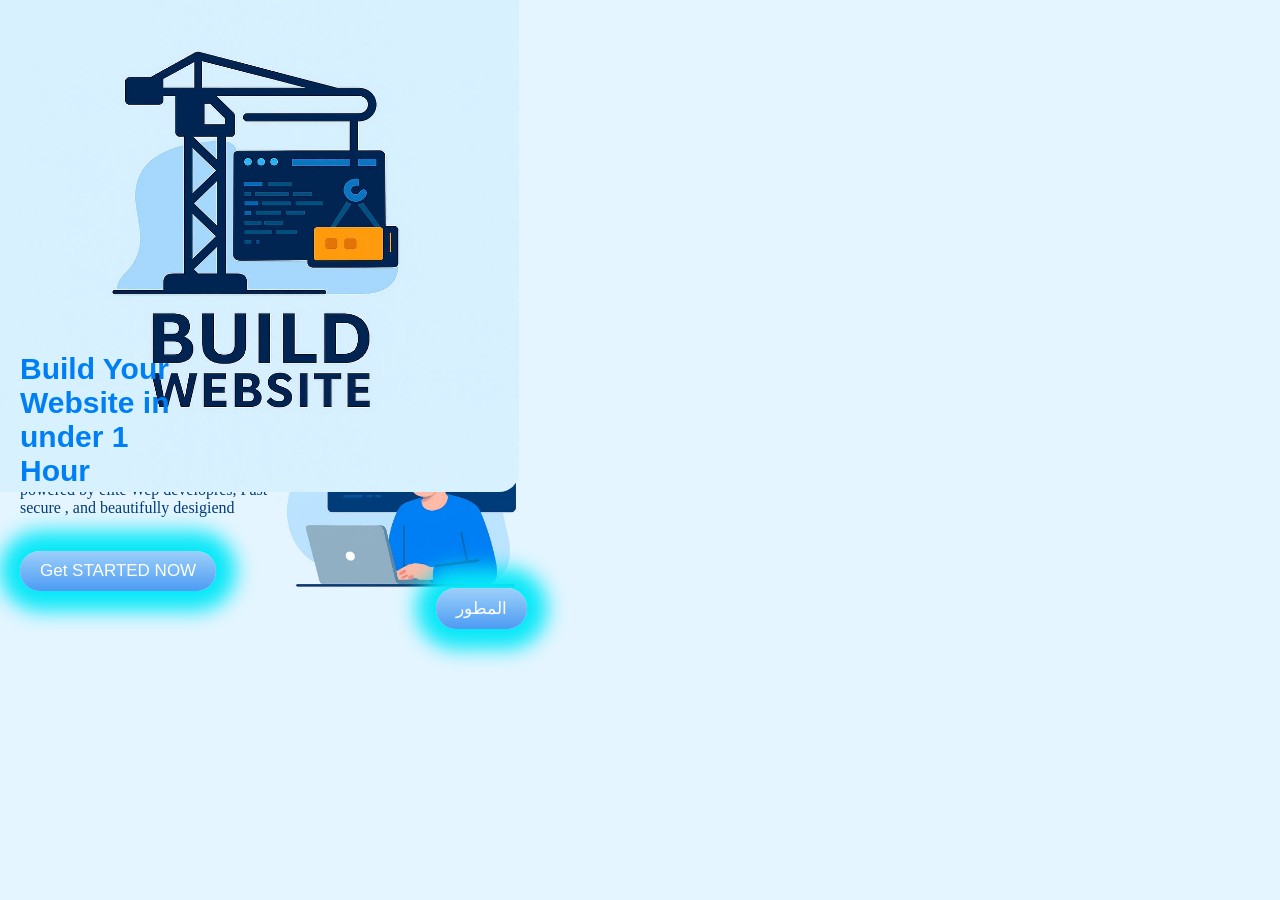
<file: index.html>
<!DOCTYPE html>
<html lang="en">
<head>
  <meta name="description" content="نحن نقدم خدمات تطوير وبرمجة مواقع ويب للأفراد والشركات. إذا كنت لا تعرف البرمجة، نحن نبرمج موقعك من الصفر بجودة عالية وتصميم احترافي.">
  <meta name="keywords" content=" مواقع,تطوير,نقدم,تعلم,مواقع,تطوير مواقع, برمجة مواقع, تصميم مواقع, مواقع ويب احترافية, خدمات تطوير الويب, انشاء موقع الكتروني">
  <meta name="author" content="Bulid your website today">
  <meta name="robots" content="index, follow">       
  <link rel="icon"  type="image/icon" href="imges">
  
    <link rel="stylesheet" href="style.css">
    <meta charset="UTF-8">
    <meta name="viewport" content="width=device-width, initial-scale=1.2">
    <title>Bulid your website today</title>
</head>
<body>
  <!-- Top fog overlay (appears when user scrolls down) -->
  <div id="top-fog" aria-hidden="true"></div>
    <div class="right">
      <div>
    <a href="Bulid.html">
    <button  class="moving">
        Get STARTED NOW
    </button>
    </a>
      <p>
        powered by elite Wep developres, Fast
        secure , and beautifully desigiend
      </p>
      <img src="imges/IMG-20251019-WA0000.jpg">
      </div>
      <div class="cont">
        <div class="left">
          <img class="se" width="243" src="imges/IMG-2020202.jpg"> 
        </div>
      </div>
      <h1>
        Build Your Website in under 1 Hour
      </h1>
    </div>
    <div class="as">
      <button class="asw" onclick="alert('Adame 👨‍💻✨ whatsapp📱0712421431')">المطور</button>
    </div>
</body>
</html>
</file>
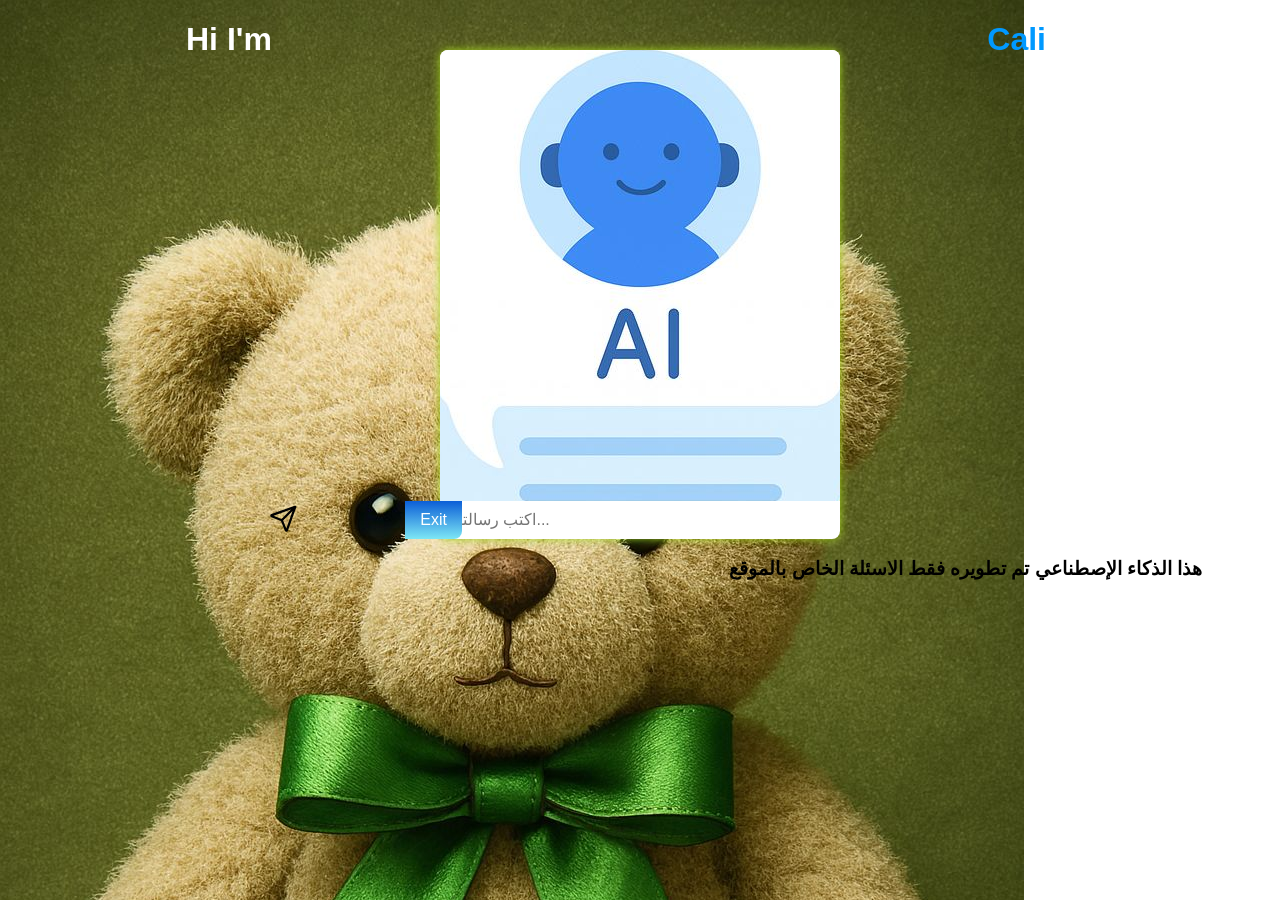
<file: adame.html>
<!DOCTYPE html>
<html lang="en">
<head>
  <script src="script.js"></script>
  <link rel="stylesheet" href="color.css">
  <link rel="icon" href="imges/IMG-20251019-WA0001.jpg" type="imges/x-icon">
  <title>دردشة الدعم</title>
  <meta charset="UTF-8">
  <meta name="viewport" content="width=device-width, initial-scale=1.0">
 
<body>
<div class="chat-container">
  <div id="chat-box" class="chat-box"></div>
  <div class="input-area">
    <input type="text" id="user-input" placeholder="اكتب رسالتك...">
    <img class="as" width="30" src="imges/paper-plane.svg" onclick="handleSend()">
  </div>
  <div>
    <a href="Bulid.html"><button class="qw">Exit</button></a>
  </div>
  <h1 class="dr">Hi I'm </h1>
  <h1 class="qa">Cali</h1>
  <h3>هذا الذكاء الإصطناعي تم تطويره فقط الاسئلة الخاص بالموقع</h3>
</div>
</body>
</html>
</file>
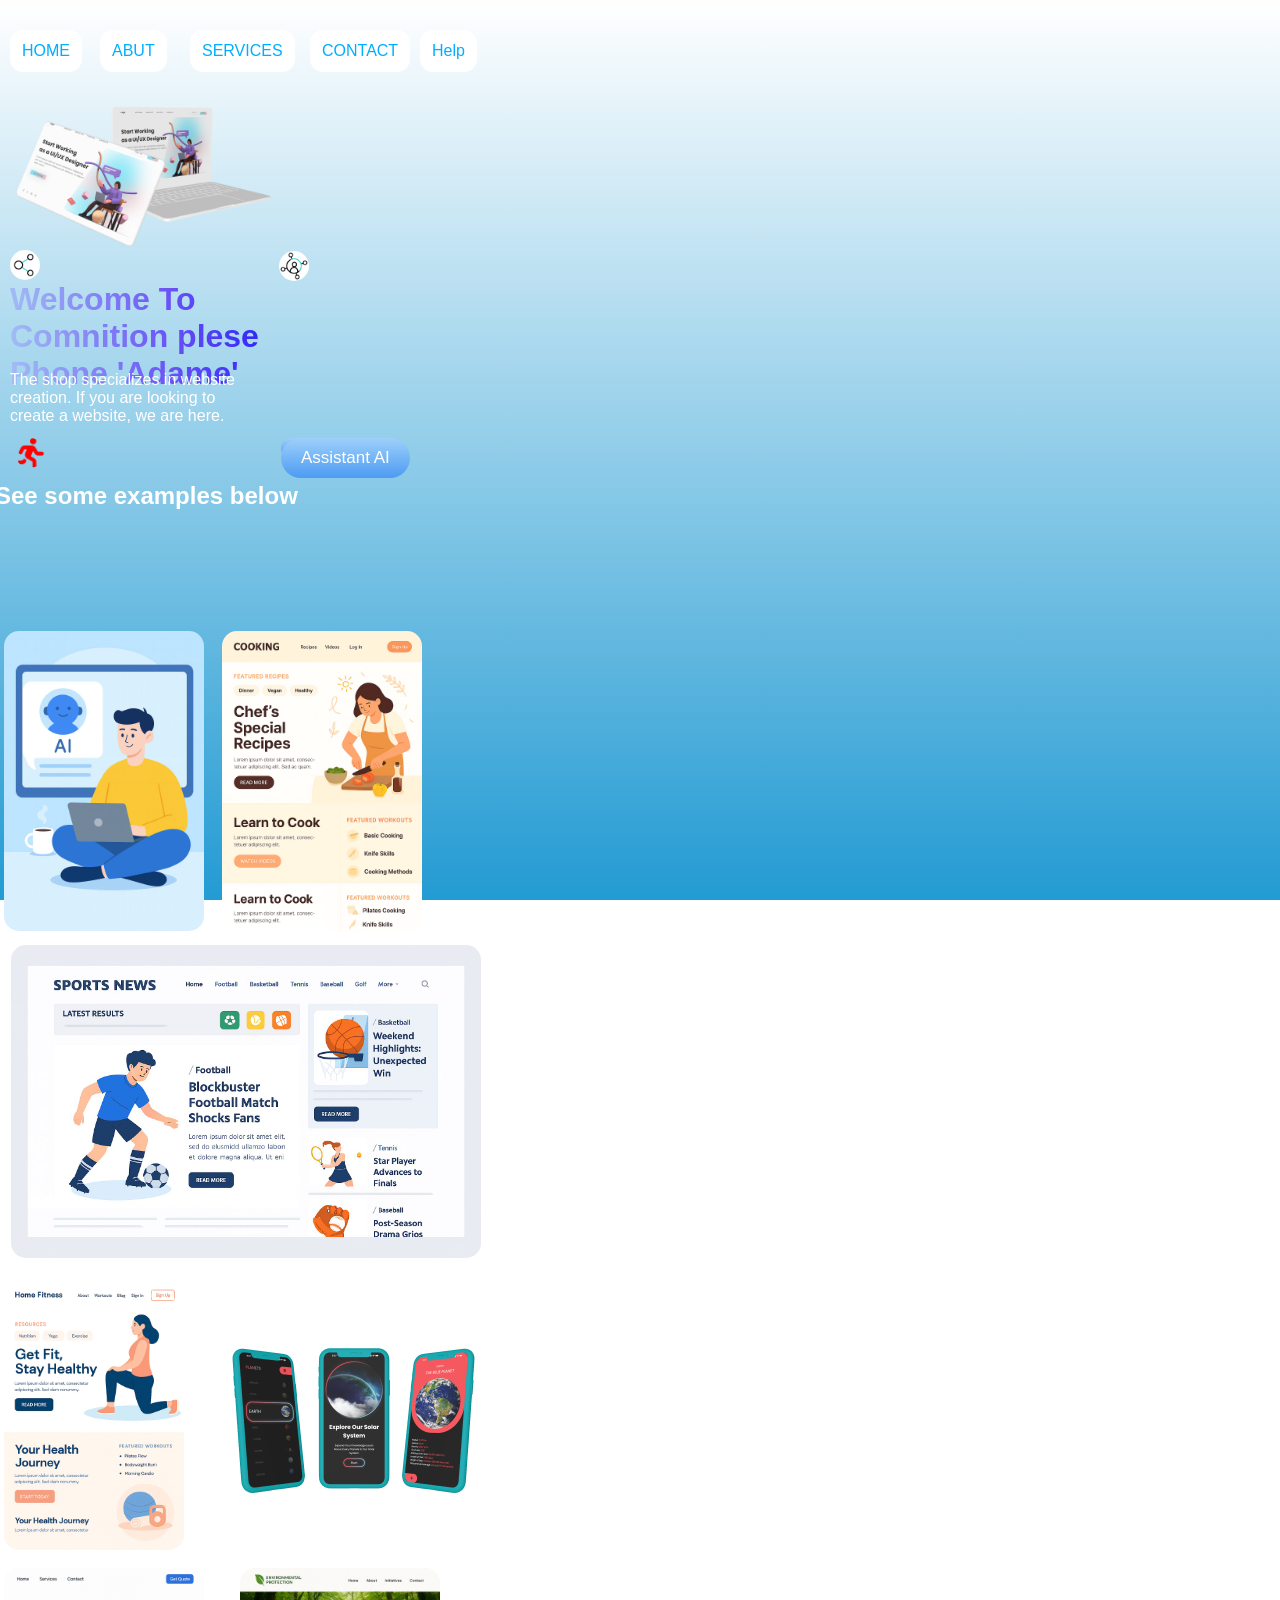
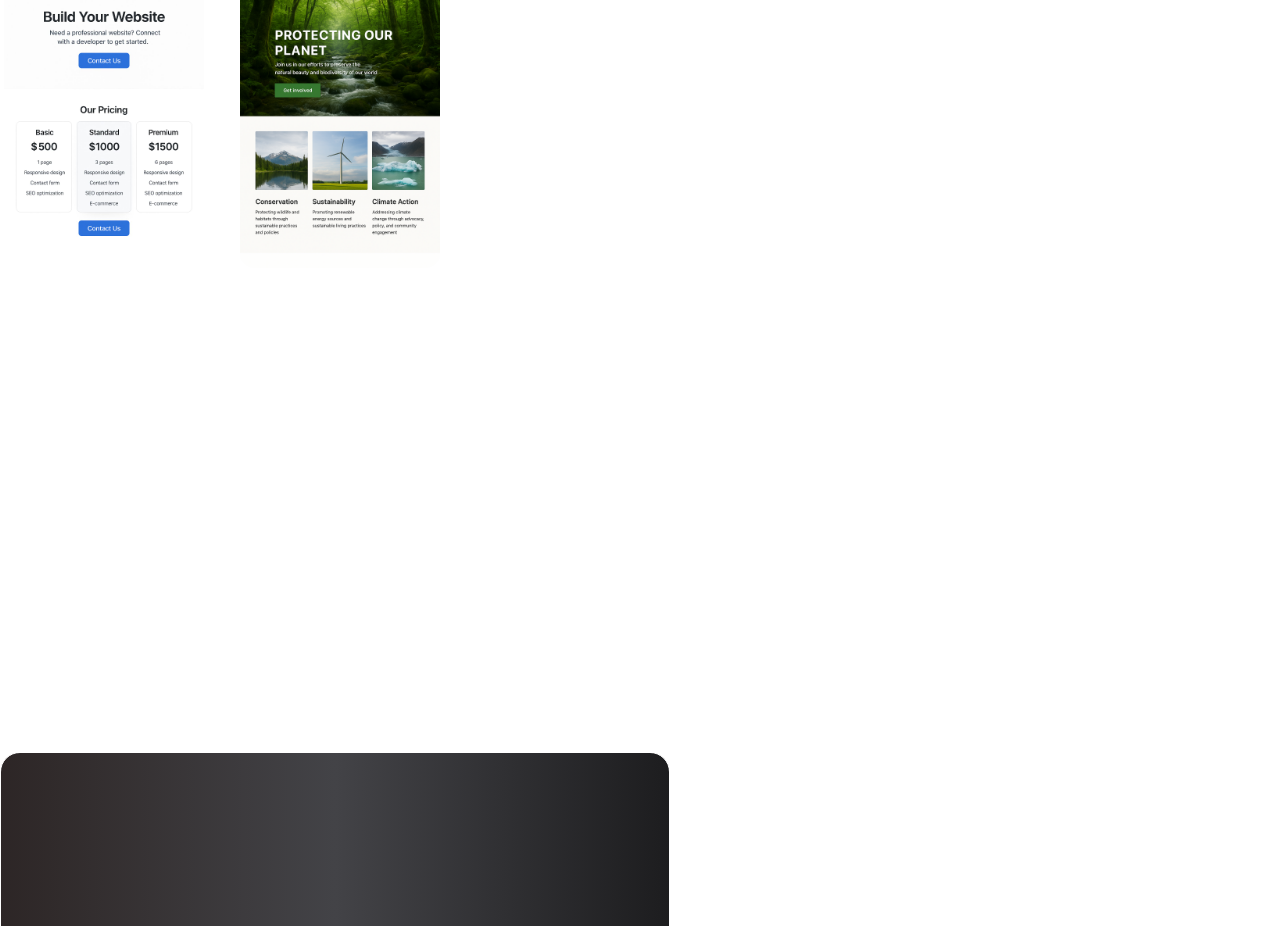
<file: Bulid.html>
<!DOCTYPE html>
<html lang="en">
<head>
      <link rel="icon" href="imges/IMG-20251019-WA0001.jpg" type="imges/x-icon">
    <link rel="stylesheet" href="logtion.css">
    <meta charset="UTF-8">
    <meta name="viewport" content="width=device-width, initial-scale=1.0">
    <title>Bulid your </title>
</head>
<body>
    <div class="box-a">
    <img class="im4"  width="180" src="imges/صورة واتساب بتاريخ 1447-04-28 في 22.18.53_a86f2f99.jpg">
    <a class="meg5">
    <img class="im3" width="200" src="imges/صورة واتساب بتاريخ 1447-04-28 في 22.25.27_687e90bb.jpg">
    </a>
    <a><button   onclick="alert('Adame 👨‍💻✨ whatsapp📱0712421431')"><img class="im10" width="30" src="imges/social-media.gif"></button></a>
    <a href="https://ahkyaradame-coder.github.io/my-website/"><img class="im9" width="30" src="imges/share.gif"></a>
    <button onclick="location.href='https://goole.com'"><img class="im11" width="30" src="imges/running.png"></button>
    <img  class="im8" width="200" src="imges/حماية كوكبنا من أجل المستقبل.png">
    <img class="im5" src="imges/app.png">
    <img width="200" class="im7" src="imges/صورة واتساب بتاريخ 1447-05-04 في 20.19.26_1c6b5f87.jpg">
    <img class="im2" width="470" src="imges/صورة واتساب بتاريخ 1447-04-28 في 22.10.35_2e4be27f.jpg">
    <a href="adame.html">
    <img class="im1" width="200" src="imges/صورة واتساب بتاريخ 1447-04-28 في 22.02.01_4f1855f8.jpg">
    </a>
    <img class="red" no-hover width="300" src="imges/webApp.png">
     <div class="not-btn">
    <a class="sa" href="contact.html">Help</a>
    <a class="a1" href="index.html">HOME</a>
    <a class="a2" href="#">ABUT</a>
    <a class="a3" href="#">SERVICES</a>
    <a class="a4" href="https://wa.me/+212712421431.com">CONTACT</a>
    </div>
    <div class="df">
    <a href="adame.html">
    <button  class="hcss">Assistant AI</button>
    </a>
    </div>
    <h1>Welcome To Comnition plese Phone 'Adame'</h1>
  <p>The shop specializes in website creation. If you are looking to create a website, we are here.</p>
  <h2>See some examples below</h2>   
</div>
<div class="de">
</div>
</script>
</body>
</html>
</file>
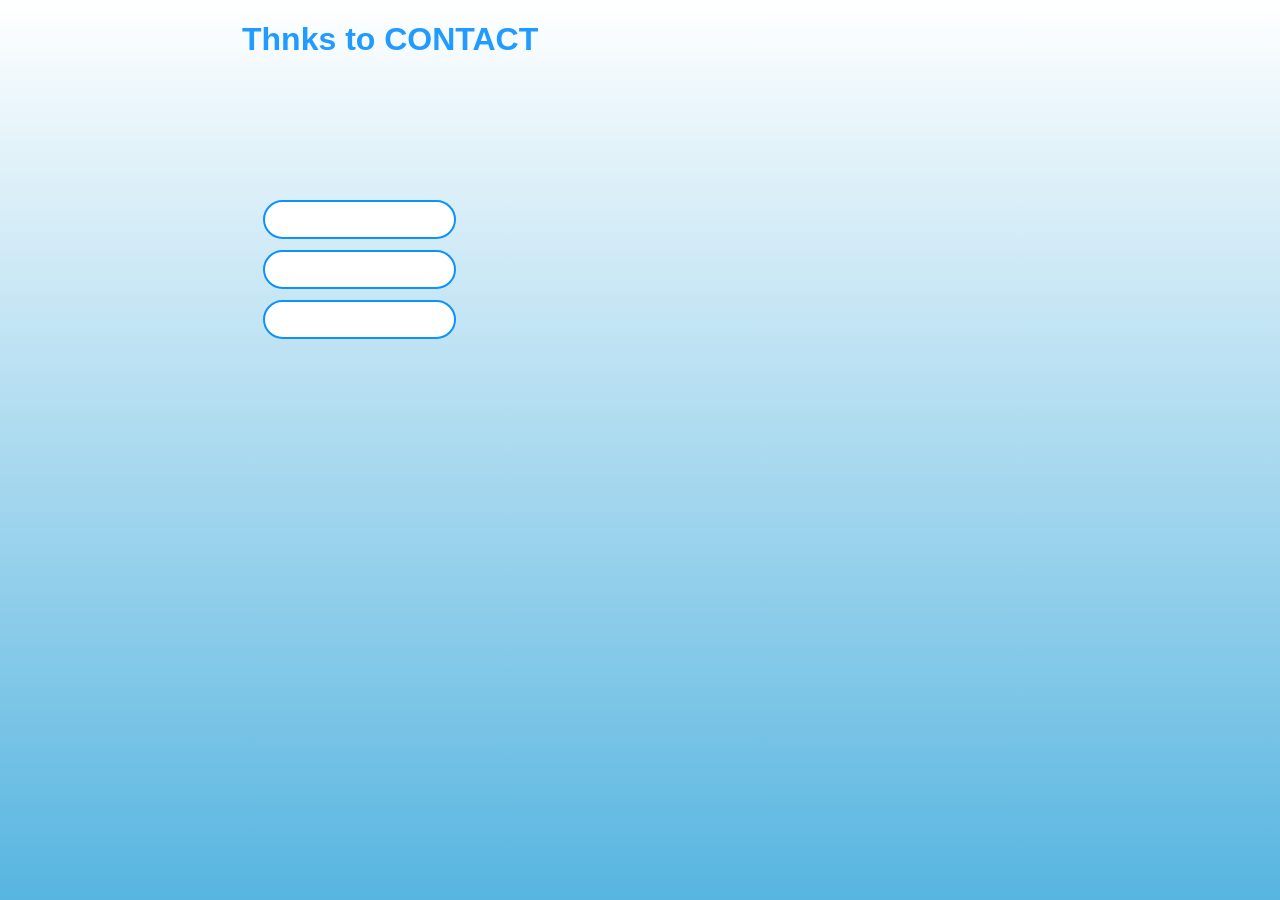
<file: contact.html>
<!DOCTYPE html>
<html lang="en">
<head>
    <meta charset="UTF-8">
    <meta name="viewport" content="width=device-width, initial-scale=1.0">
    <title>CONTACT</title>
</head>
<style>
    h1{
        padding-left: 232px;
        color: #219bff;
        font-family: 'Franklin Gothic Medium', 'Arial Narrow', Arial, sans-serif;
    }
    input{
        position: absolute;
        border-radius: 20px;
        border: 2px solid #0c92ff;
        padding: 10px;
        left: 263px;
    }
    .ema{
      top: 200px;
    }
    .num{
        top: 250px;
    }
    body{
  background: linear-gradient(#ffffff, rgb(87, 181, 224));
    background-repeat: no-repeat;
    margin: 10px;
    background-repeat: no-repeat;
    background-attachment: fixed;
    background-size: cover;
   }  
   .text{
    top: 300px;
   }
</style>
<body>
  <div>
    <input class="ema" type="email" >
    <input class="num" type="number">
    <input class="text" type="text">
    <h1>Thnks to CONTACT</h1>
    <div class="box"></div>
  </div>   
</body>
</html>
</file>
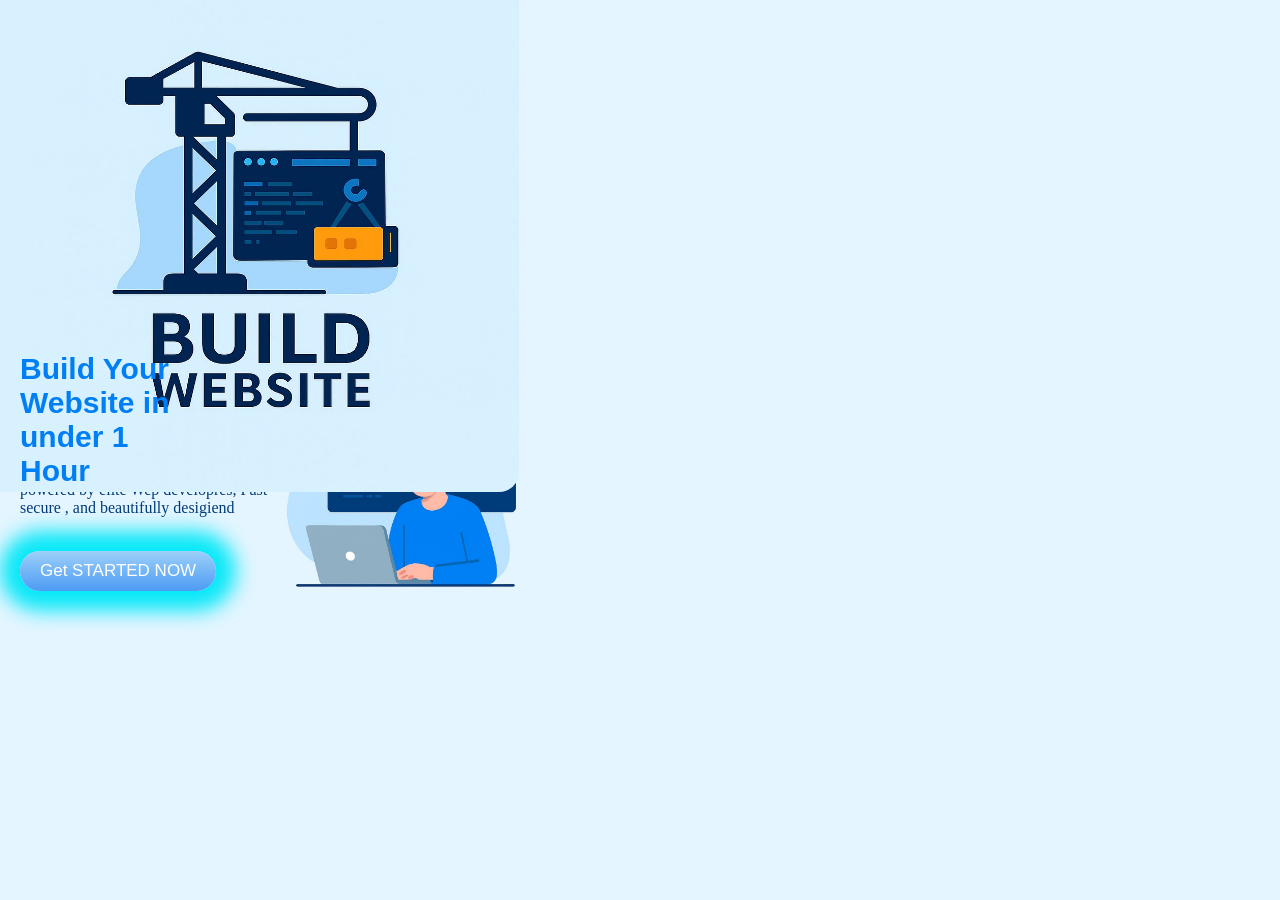
<file: wep.html>
<!DOCTYPE html>
<html lang="en">
<head>
    <link rel="icon" href="imges/IMG-20251019-WA0001.jpg" type="imges/x-icon">
    <link rel="stylesheet" href="style.css">
    <meta charset="UTF-8">
    <meta name="viewport" content="width=device-width, initial-scale=1.2">
    <title>Bulid your website today</title>
</head>
<body>
    <div class="right">
      <div>
    <a href="Bulid.html">
    <button  class="moving">
        Get STARTED NOW
    </button>
    </a>
      <p>
        powered by elite Wep developres, Fast
        secure , and beautifully desigiend
      </p>
      <img src="imges/IMG-20251019-WA0000.jpg">
      </div>
      <div class="cont">
        <div class="left">
          <img class="se" width="243" src="imges/IMG-20251019-WA0001.jpg"> 
        </div>
      </div>
      <h1>
        Build Your Website in under 1 Hour
      </h1>
    </div>
</body>
</html>
</file>
<file: style.css>
body{
    background: #e4f5ff;
}
h1{
    font-size: 30px;
    top: 332px;
    width: 177px;
    position: absolute;
    left: 20px;
    color: #007ff4;
    font-family: 'Franklin Gothic Medium', 'Arial Narrow', Arial, sans-serif;
}
p{
    position: absolute;
    top: 465px;
    padding-right: 20px;
    left: 20px;
    color:#003c7a;
    width: 255px;
}

/* Top fog overlay - hidden by default, becomes visible on scroll */
#top-fog {
    position: fixed;
    top: 0;
    left: 0;
    width: 100%;
    height: 120px; /* height of the fog strip */
    pointer-events: none;
    opacity: 0;
    transform: translateY(-10px);
    transition: opacity 400ms ease, transform 400ms ease;
    z-index: 9999;
    background: linear-gradient(180deg, rgba(255,255,255,0.85) 0%, rgba(240,248,255,0.6) 40%, rgba(255,255,255,0) 100%);
    backdrop-filter: blur(6px);
    -webkit-backdrop-filter: blur(6px);
}

/* Visible state when user has scrolled down */
#top-fog.visible {
    opacity: 1;
    transform: translateY(0);
}
button{
    position: absolute;
    top: 551px;
    left: 20px;
    padding-bottom: 10px;
    padding-top: 10px;
    border-radius: 20px;
    border: none;
    background:linear-gradient(#9dd0fa,#4d9bf3);
    box-shadow:0 0 20px 20px #08e8f8;
    padding-left: 20px;
    padding-right: 20px;
    color:#fff;
    font-size: 17px ;
    animation: shadowMove 2s infinite alternate;
    font-family: 'Franklin Gothic Medium', 'Arial Narrow', Arial, sans-serif;
}
.fr{
    position: absolute;
    top: 534px;
    left: 50px;
    font-family: 'Franklin Gothic Medium', 'Arial Narrow', Arial, sans-serif;
}
button:hover{
    cursor: pointer;
}
.text{
    position: absolute;
    top: 100%;
    left: 50%;
    transform: translateX(-50%);
    margin-top:8px;
    color: #333;
    transform: opcitye 0.3s ease-in-out;
    pointer-events: none;
}
.moving{
  cursor: pointer;
  animation: shadowFloat 0.60s ease-in-out infinite alternate;
}
@keyframes  shadowFloat {
    form{
        box-shadow: 0 4px 12px rgba(255, 0, 0, 0);
    }
    to{
        box-shadow: 0 8px 24px rgba(0, 0, 0, 0);
    }
} 
img{
    position: absolute;
    left: 285px;
    top: 343px;
    width: 243px;
}

.se{
    height: 56%;
    width: 521px;
    left: -2px;
    top:-12px;
    border-radius: 0 0 20px;
}
.as{
    position: absolute;
    left: 416px;
    top: 37px;
}
</file>
<file: color.css>
body {
      font-family: Arial, sans-serif;
      background-image: url("imges/صورة\ واتساب\ بتاريخ\ 1447-04-28\ في\ 21.39.18_e0c0bc59.jpg");
      background-repeat:no-repeat ;
      margin: 0;
      padding: 0;
   
    }
    .chat-container {
      max-width: 400px;
      margin: 50px auto;
      background: #ffffff;
      border-radius: 8px;
      overflow: hidden;
      box-shadow: 0 0 10px #a0cf1d;
    }
    .chat-box {
      height:421px;
      overflow-y: auto;
      padding: 15px;
      background-position-y:-294px ;
      background-position-x:-102px ;
      background-image: url("imges/صورة\ واتساب\ بتاريخ\ 1447-04-28\ في\ 22.02.01_4f1855f8.jpg");
    }
    .message {
      margin-bottom: 10px;
      display: flex;
      align-items: flex-end;
    }
    .message.user {
      justify-content: flex-end;
    }
    .message.bot {
      justify-content: flex-start;
    }
    .bubble {
      padding: 10px 15px;
      border-radius: 15px;
      max-width: 70%;
    }
    .user .bubble {
      font-size: 20px;  
      background: #47e0c7e3;
      color: #ffffff;
    }
    .bot .bubble {
      background: #00ceff4f;
      backdrop-filter: blur(10px);
      color: #ffffff;
      font-size: 16px;
      font-family: 'Franklin Gothic Medium', 'Arial Narrow', Arial, sans-serif;
    }
    .avatar {
      width: 30px;
      height: 30px;
      margin: 0 5px;
      border-radius: 50%;
      display: flex;
      border-top: 1px solid #7de7f5;
    }
    input[type="text"] {
      flex: 3;
      padding: 10px;
      border: none;
      font-size: 16px;
    }
    button {
      color: white;
      border: none;
      padding: 10px 15px;
      cursor: pointer;
      position: absolute;
      top: 13px;
      right: 270px;
    }
    .as{
      position: absolute;
      top:504px ;
      left:268px;
    }
    button:hover {
      background: #0b5ed7;
    }
    a{
      position: absolute;
      top: 488px;
      left: 732px;
    }
    .qw{
      background:linear-gradient(#0b5ed7,#7de7f5);
      font-size: 16px;
      border-radius:0 0 8px 0;
    }
    h1{
      position: absolute;
      color: #ffffff;
    }
    .qa{
      right: 234px;
      position: absolute;
      top: 0;
      color: #0099ff;
    }
    .dr{
      top: 0px;
      left: 186px;
    }
    h3{
      right: 78px;
      position: absolute;
    }
</file>
<file: logtion.css>
body {
    background: linear-gradient(#ffffff, rgb(35, 155, 211));
    background-repeat: no-repeat;
    margin: 10px;
    background-repeat: no-repeat;
    background-attachment: fixed;
    background-size: cover;
}
.red {
    position: absolute;
    top: 100px;
    left: -24px
}
.red:hover {
    box-shadow: none;
}

.im5:hover {
    box-shadow: none;
}
.not-btn a {
    background: #fff;
    border-radius: 13px;
    position: absolute;
    color: #00aeff;
    top: 30px;
    font-family: 'Franklin Gothic Medium', 'Arial Narrow', Arial, sans-serif;
    text-decoration: none;
}
.not-btn a:hover {
    box-shadow: 0 4px 4px #333333af;
}
.sa{
    left: 420px;
    padding: 12px;
}
.sa:hover{
    text-decoration: dashed;
}
.a1 {
    left: 10px;
    padding: 12px;
}
.a2 {
    left: 100px;
    padding: 12px;
}
.a3 {
    left: 190px;
    padding: 12px;
}
.a4 {
    left: 310px;
    padding: 12px;
}
button {
    position: absolute;
    top: 438px;
    left: 281px;
    padding-bottom: 10px;
    padding-top: 10px;
    border-radius: 20px;
    border: none;
    background: linear-gradient(#9dd0fa, #4d9bf3);
    padding-left: 20px;
    padding-right: 20px;
    color: #fff;
    font-size: 17px;
    animation: shadowMove 2s infinite alternate;
    font-family: 'Franklin Gothic Medium', 'Arial Narrow', Arial, sans-serif;
}
button:hover {
    cursor: pointer;
}
.hcss {
    cursor: pointer;
    animation: shadowFloat 0.80s cubic-bezier(0.75, -0.01, 0.15, 0.96) infinite alternate;
}
@keyframes shadowFloat {
    from {
        box-shadow: 0 0 6px 6px #04ffea;
    }

    to {

        box-shadow: 0 0 20px 20px #08e8f8;
    }
}
.im9{
top: 250px;
}
.im10{
top: -187px;
left: -2px;
}
.im11{
    top: 0px;
    left: -266px;
}
h1 {
    position: absolute;
    top: 260px;
    width: 327px;
    font-weight: bold;
    background: linear-gradient(to right, #a2bcf5, #6950f5, #0004ff);
    -webkit-background-clip: text;
    -webkit-text-fill-color: transparent;
    font-family: 'Franklin Gothic Medium', 'Arial Narrow', Arial, sans-serif;
}
p {
    position: absolute;
    top: 355px;
    width: 252px;
    color: #ffffff;
    font-family: 'Franklin Gothic Medium', 'Arial Narrow', Arial, sans-serif;
}
h2 {
    position: absolute;
    top: 462px;
    left: -5px;
    color: #ffffff;
    font-family: 'Segoe UI', Tahoma, Geneva, Verdana, sans-serif;
}
img {
    position: absolute;
    top: 631px;
    border-radius: 15px;
}
img:hover {
    zoom: 100.1%;
    box-shadow: 0 6px 20px 0 #ffffff;
}
.im1 {
    top: 631px;
    border-radius: 15px;
    left: 4px;
}
.im5 {
    top: 1333px;
    left: 174px;
}
.im8{
    top: 98pc;
    left: 240px;
}
.im2 {
    top: 945px;
    left: 11px;
    border-radius: 15px;
}
.im3 {
    left: 222px;
}
.im4 {
    top: 80pc;
    left: 4px;
}
.im7{
    top: 98pc;
    left: 4px;
}
.a2 {
    top: 300px;
}
.de {
    padding-left: 648px;
    padding-top: 89px;
    padding-bottom: 84px;
    padding-right: 20px;
    border: 1px solid #ffffff;
    position: absolute;
    background: linear-gradient(to left, #1d1d1f, #434347, #2d2626);
    top: 147pc;
    left: 0;
    border-radius:20px 20px 0 0 ;
}
</file>
